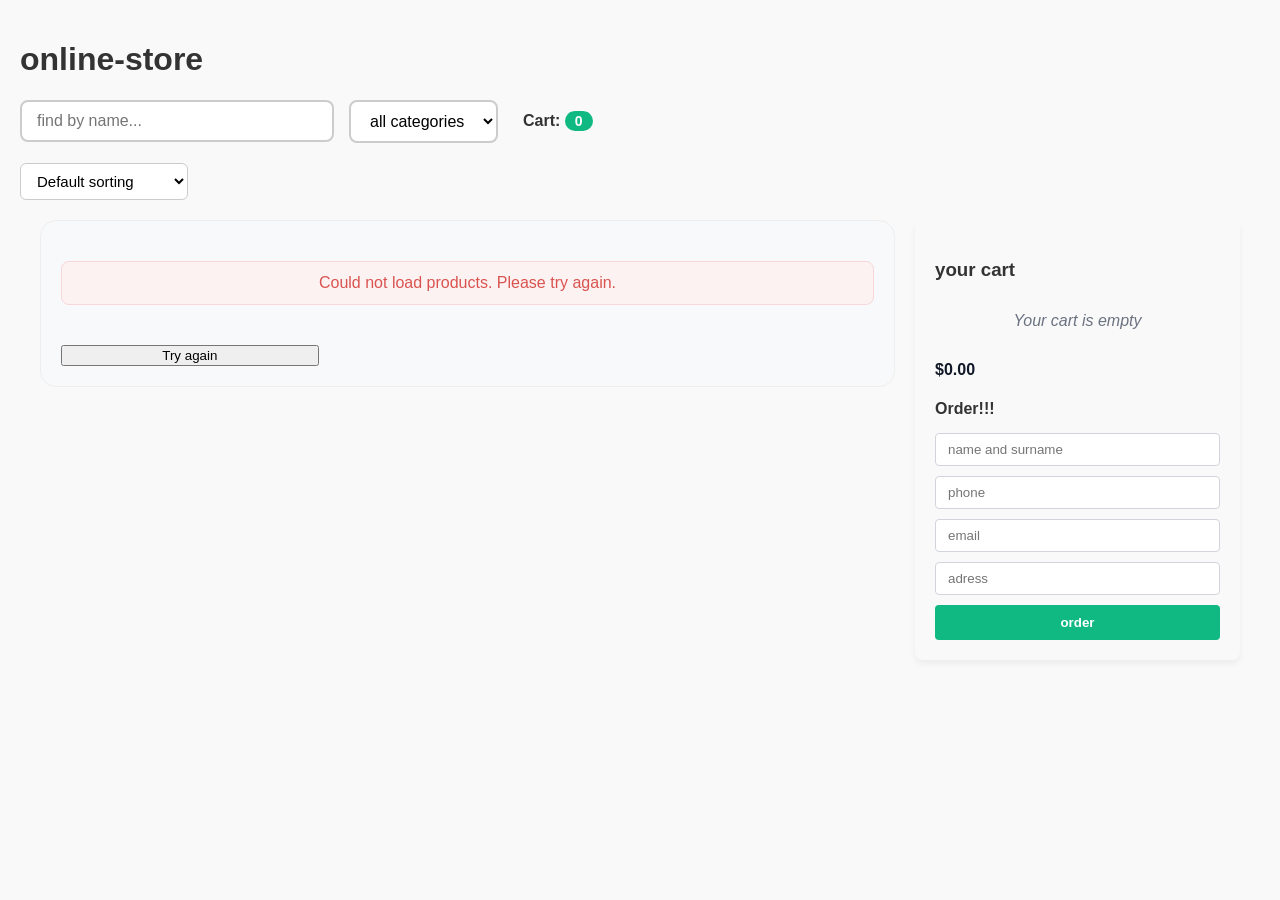
<file: index.html>
<!DOCTYPE html>
<html lang="en">
<head>
    <meta charset="UTF-8">
    <meta name="viewport" content="width=device-width, initial-scale=1.0">
    <title>online-store</title>
    <link rel="stylesheet" href="style.css">
</head>
<body>
    <header>
        <h1>online-store</h1>
        <div class="filters">
        <input type="text" id="search-input" placeholder="find by name...">
        <select id="category-select">
          <option value="">all categories</option>
        </select>
        <span class="cart-counter">Cart: <span class="cart-count-badge">0</span></span>
    </div>
   <select id="sort-select">
    <option value="">Default sorting</option>
    <option value="price-asc">Price: Low to High</option>
    <option value="price-desc">Price: High to Low</option>
    <option value="rating">Best Rating</option>
  </select>

    </header>
    <main>
    <div class="main-layout">
    <div class="products-section">
        <div id="shop-container"></div>
        <div id="pagination-container"></div>
   </div>
    <div class="cart-sidebar">
        <h3>your cart</h3>
        <div id="cart-container">
          
        </div>
        <div id="cart-total" style="margin: 15px 0; font-weight: bold;">
            total: $0.00
        </div>

    
        <form id="checkout-form" novalidate>
            <h4>Order!!!</h4>
            <input type="text" id="fullname" placeholder="name and surname " required style="width: 100%; margin-bottom: 10px;">
            <input type="text" id="phone" placeholder="phone" required style="width: 100%; margin-bottom: 10px;">
            <input type="email" id="email" placeholder="email" required style="width: 100%; margin-bottom: 10px;">
            <input type="text" id="address" placeholder="adress" required style="width: 100%; margin-bottom: 10px;">
            <button type="submit" id="checkout-btn" style="width: 100%;">order</button>
        </form>
    </div>
</div>

    </main>
    <script src="js/api.js"></script>
    <script src="js/app.js"></script>
    <script src="js/storage.js"></script>
</body>
</html>
</file>
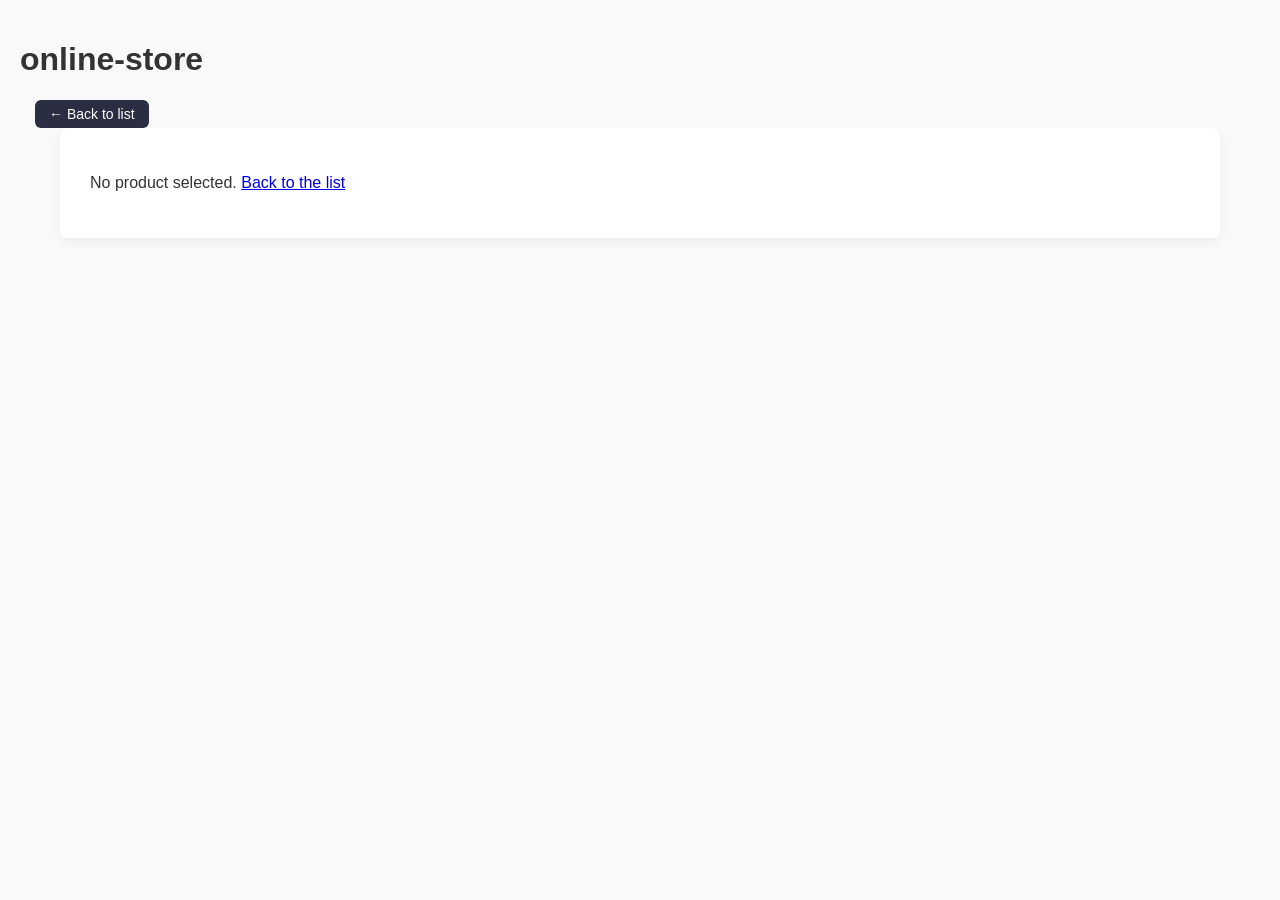
<file: product.html>
<!DOCTYPE html>
<html lang="en">
<head>
    <meta charset="UTF-8">
    <meta name="viewport" content="width=device-width, initial-scale=1.0">
    <title>online-store</title>
    <link rel="stylesheet" href="style.css">
</head>
<body>
    <header>
        <h1>online-store</h1>
        <a class="back-link" href="index.html">← Back to list</a>
    </header>
   <main id="product-detail-container">
        <img id="product-image" src="" alt="product">
        <h1 id="product-title">loading...</h1>
        <p id="product-brand"></p>
        <p id="product-price"></p>
        <p id="product-description"></p>
        <div id="product-reviews"></div>
        
     
        <button id="add-to-cart-btn">Add to Cart</button>
    </main>

 
    <script src="js/api.js"></script>
    <script src="js/product.js"></script>
    <script src="js/storage.js"></script>
    
</body>
</html>
</file>
<file: style.css>
/* index html */
body {
    background-color: #f7f9fa;
    font-family: Arial, Helvetica, sans-serif;
    margin: 0;
    padding: 0;
}
#shop-container {
    display: grid;
    grid-template-columns: repeat(auto-fill, minmax(250px, 1fr));
    gap: 20px;
    padding: 20px;
    max-width: 1200px;
    margin: 0 auto;
    background-color: #f8f9fa; 
    border-radius: 16px; 
    border: 1px solid #eee;
}
.product-card {
    border: 1px solid #eaeaea; 
    border-radius: 14px;
    padding: 24px; 
    background-color: #ffffff;
    box-shadow: 0 2px 8px rgba(0, 0, 0, 0.04); 
    display: flex;
    flex-direction: column;
    justify-content: space-between;
    transition: transform 0.2s ease, box-shadow 0.2s ease;
}

.product-card:hover {
    transform: translateY(-4px);
    box-shadow: 0 10px 20px rgba(0, 0, 0, 0.08);
}
.product-card img {
    width: 100%;
    height: 180px;
    object-fit: contain;
    margin-bottom: 16px;
}

.product-card h3 {
    font-size: 20px;
    margin-bottom: 8px;
    color: #333;
}

.product-card .brand {
    font-size: 14px;
    color: #777;
    margin-bottom: 8px;
}

.product-card .rating {
    font-size: 14px;
    color: #f39c12;
    margin-bottom: 12px;
}

.error-message {
    color: #d9534f; 
    background-color: #fdf2f2; 
    border: 1px solid #f8d7da; 
    padding: 12px 16px;
    border-radius: 8px;
    font-weight: 500;
    text-align: center;
    margin: 20px 0;
    grid-column: 1 / -1; 
}
.product-card button {
    background-color: #2b2d42; 
    color: #ffffff;
    border: none;
    border-radius: 8px;
    padding: 12px 16px;
    font-size: 14px;
    font-weight: 600;
    cursor: pointer;
    transition: background-color 0.2s ease, transform 0.1s ease;
    width: 100%; 
    margin-top: 12px;
}

.product-card button:hover {
    background-color: #43456b; 
    transform: translateY(-2px);
}

.product-card button:active {
    transform: translateY(0);
}

@media (max-width: 768px) {
    #shop-container {
        grid-template-columns: repeat(auto-fill, minmax(220px, 1fr));
        gap: 12px;
        padding: 12px;
    }

    .product-card {
        padding: 16px;
    }
}
/* css for product html */
body {
    font-family: Arial, sans-serif;
    background-color: #f9f9f9;
    color: #333;
    margin: 0;
    padding: 20px;
}

#product-detail-container {
    max-width: 1100px;
    margin: 0 auto;
    background: #fff;
    padding: 30px;
    border-radius: 8px;
    box-shadow: 0 4px 12px rgba(0, 0, 0, 0.05);
}

.product-detail-wrapper {
    display: flex;
    gap: 40px;
    align-items: flex-start;
}

.product-gallery, .product-info {
   flex: 1;
}

#main-image {
    width: 100%;
    max-height: 400px;
    object-fit: contain;
    border: 1px solid #eee;
    border-radius: 6px;
    background-color: #fff;
    margin-bottom: 15px;
}

.thumbnail-list {
    display: flex;
    gap: 10px;
    flex-wrap: wrap;
}

.thumb {
    width: 60px;
    height: 60px;
    object-fit: cover;
    border: 1px solid #ddd;
    border-radius: 4px;
    cursor: pointer;
    transition: border-color 0.2s;
}

.thumb:hover {
    border-color: #000;
}

.product-info h1 {
    font-size: 24px;
    margin-top: 0;
    margin-bottom: 15px;
}

.product-info p {
    margin: 8px 0;
    font-size: 15px;
}

.price {
    font-size: 20px;
    font-weight: bold;
    color: #27ae60;
}

#add-to-cart-btn {
    margin-top: 15px;
    padding: 12px 24px;
    background-color: #10b981;
    color: white;
    border: none;
    border-radius: 4px;
    cursor: pointer;
    font-size: 16px;
    font-weight: bold;
}

#add-to-cart-btn:hover {
    background-color: #059669;
}

.product-reviews {
    margin-top: 40px;
    border-top: 1px solid #eee;
    padding-top: 20px;
}

.product-reviews h2 {
    font-size: 20px;
    margin-bottom: 20px;
}

.review-card {
    background: #fafafa;
    border: 1px solid #eee;
    padding: 15px;
    border-radius: 6px;
    margin-bottom: 15px;
}

.reviewer {
    font-size: 14px;
    margin-bottom: 5px;
}

.review-text {
    font-style: italic;
    margin: 8px 0;
}

.review-date {
    font-size: 12px;
    color: #777;
    text-align: right;
    margin: 0;
}
@media (max-width: 768px) {
    .product-detail-wrapper {
        flex-direction: column;
        gap: 20px;
    }

    .product-gallery, 
    .product-info {
        width: 100%;
    }

    #main-image {
        max-height: 350px;
        object-fit: contain;
    }
}

.search-filter-container, 
.filters {
    display: flex;
    gap: 15px;
    margin: 20px 0;
    align-items: center;
}

/* css for search input */
#search-input {
    width: 280px;
    padding: 10px 15px;
    font-size: 16px;
    border: 2px solid #ccc;
    border-radius: 8px;
    outline: none;
    transition: border-color 0.3s ease;
}

#search-input:focus {
    border-color: #95a0ac;
}


#category-select {
    padding: 10px 15px;
    font-size: 16px;
    border: 2px solid #ccc;
    border-radius: 8px;
    background-color: #fff;
    cursor: pointer;
    outline: none;
    transition: border-color 0.3s ease;
}

#category-select:focus {
    border-color: #aeb2b7;
}

#sort-select {
    padding: 8px 12px;
    border-radius: 6px;
    border: 1px solid #ccc;
    background-color: #fff;
    font-size: 15px;
    cursor: pointer;
}
#pagination-container {
    display: flex;
    flex-wrap: wrap;
    justify-content: center;
    align-items: center;
    gap: 15px;
    margin-top: 40px;
    margin-bottom: 40px;
}

#pagination-container button {
    padding: 10px 20px;
    font-size: 16px;
    font-weight: 600;
    background-color: #ffffff;
    color: #1f2937;
    border: 1px solid #d1d5db;
    border-radius: 8px;
    cursor: pointer;
    box-shadow: 0 2px 4px rgba(0, 0, 0, 0.05);
    transition: all 0.2s ease;
}

#pagination-container button:hover {
    background-color: #f3f4f6;
    border-color: #9ca3af;
}

#pagination-container button.active {
    background-color: #10b981;
    color: #ffffff;
    border-color: #10b981;
}

#category-select.active,
#sort-select.active {
    border-color: #10b981;
    background-color: #ecfdf5;
}
.main-layout {
    display: flex;
    gap: 20px;
    align-items: flex-start;
    padding: 20px;
}

.products-section {
    flex: 3;
    min-width: 0;
}


.cart-sidebar {
    flex: 1;
    background: #f9f9f9;
    padding: 20px;
    border-radius: 8px;
    box-shadow: 0 4px 6px rgba(0, 0, 0, 0.05);
}

.cart-sidebar h3, 
.cart-sidebar h4 {
    margin-bottom: 15px;
    color: #333;
}


.cart-item {
    display: flex;
    flex-direction: column;
    gap: 8px;
    background: #fff;
    padding: 12px;
    margin-bottom: 10px;
    border-radius: 6px;
    border: 1px solid #e5e7eb;
}

.cart-item-info {
    display: flex;
    justify-content: space-between;
    font-size: 14px;
    font-weight: 500;
    color: #374151;
}


.quantity-controls {
    display: flex;
    align-items: center;
    gap: 10px;
}

.quantity-controls button {
    background-color: #e5e7eb;
    border: none;
    padding: 4px 10px;
    border-radius: 4px;
    cursor: pointer;
    font-weight: bold;
}

.quantity-controls button:hover {
    background-color: #d1d5db;
}

.remove-btn {
    background-color: #fee2e2;
    color: #b91c1c;
    border: none;
    padding: 4px 8px;
    border-radius: 4px;
    cursor: pointer;
    font-size: 12px;
    align-self: flex-end;
}

.remove-btn:hover {
    background-color: #fecaca;
}


#cart-total {
    margin: 15px 0;
    font-weight: bold;
    font-size: 16px;
    color: #111827;
}


.empty-cart-msg {
    color: #6b7280;
    text-align: center;
    padding: 15px 0;
    font-style: italic;
}


#checkout-form input {
    width: 100%;
    padding: 8px 12px;
    margin-bottom: 10px;
    border: 1px solid #d1d5db;
    border-radius: 4px;
    box-sizing: border-box;
}

#checkout-btn {
    width: 100%;
    background-color: #10b981;
    color: white;
    border: none;
    padding: 10px;
    border-radius: 4px;
    cursor: pointer;
    font-weight: bold;
}

#checkout-btn:hover {
    background-color: #059669;
}

.cart-counter {
    display: inline-block;
    margin-left: 10px;
    font-weight: bold;
    color: #333333;
}

.field-error {
    color: #d9534f;
    font-size: 13px;
    margin: 0 0 10px;
}

.field-error:empty {
    display: none;
}

.product-card button:disabled,
#add-to-cart-btn:disabled {
    background-color: #cbd5e1;
    color: #64748b;
    cursor: not-allowed;
    transform: none;
}

#pagination-container button:disabled {
    opacity: 0.5;
    cursor: not-allowed;
}

#checkout-btn:disabled {
    background-color: #9ca3af;
    cursor: not-allowed;
}

button:focus-visible,
a:focus-visible,
input:focus-visible,
select:focus-visible {
    outline: 2px solid #10b981;
    outline-offset: 2px;
}

.cart-count-badge {
    display: inline-block;
    padding: 2px 10px;
    background-color: #10b981;
    color: #ffffff;
    border-radius: 999px;
    font-size: 14px;
    font-weight: bold;
}

.back-link {
    display: inline-block;
    margin-left: 15px;
    padding: 6px 14px;
    background-color: #2b2d42;
    color: #ffffff;
    border-radius: 6px;
    text-decoration: none;
    font-size: 14px;
}

.back-link:hover {
    background-color: #43456b;
}

@media (max-width: 768px) {
    .main-layout {
        flex-direction: column;
        padding: 12px;
    }

    .products-section,
    .cart-sidebar {
        flex: none;
        width: 100%;
        box-sizing: border-box;
    }

    .filters {
        flex-wrap: wrap;
    }
}
</file>
